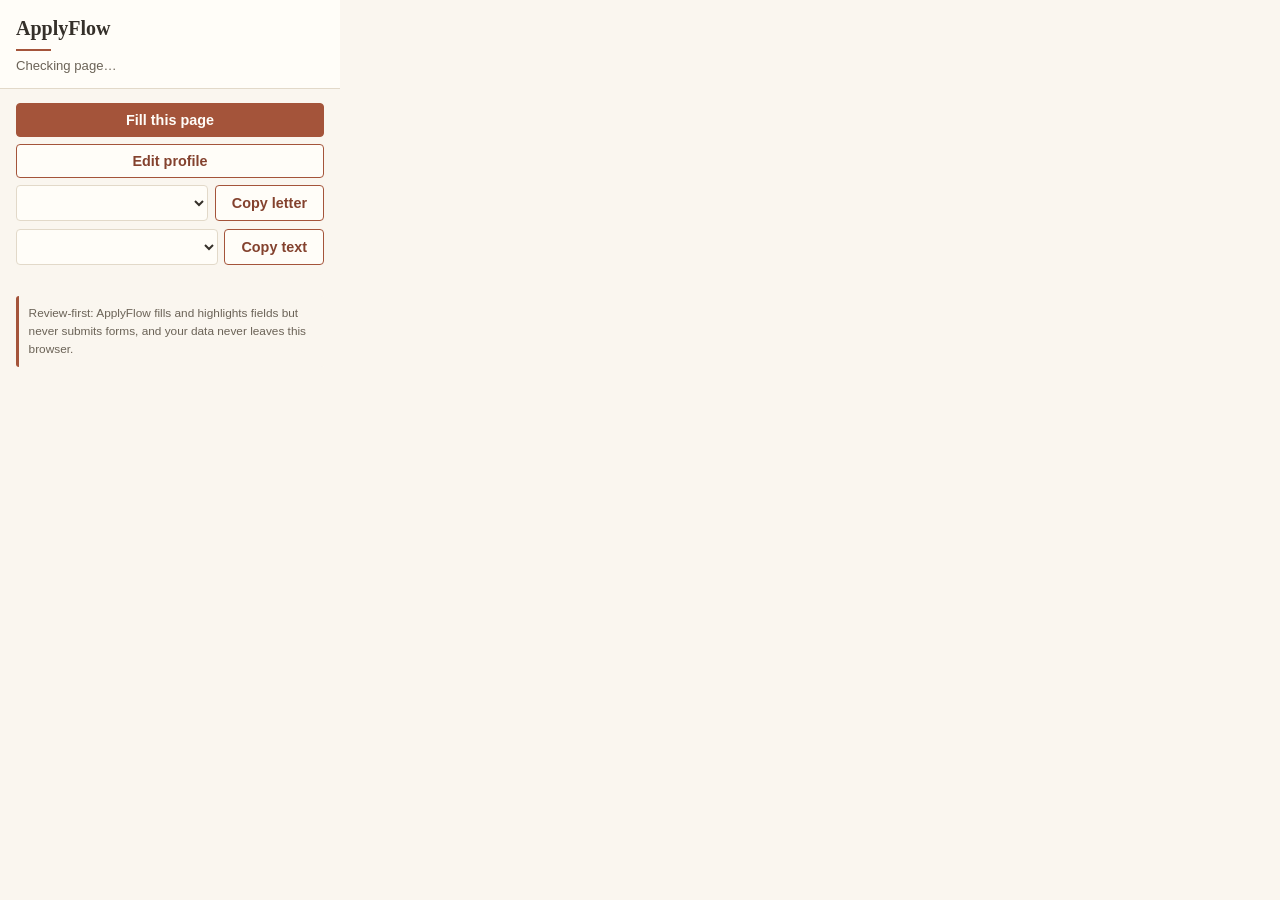
<file: popup/popup.html>
<!DOCTYPE html>
<html lang="en">
<head>
<meta charset="utf-8">
<title>ApplyFlow</title>
<link rel="stylesheet" href="../profile/profile.css">
<style>
  body { width: 340px; font-size: 14px; }
  main { padding: 0.9rem 1rem 1rem; }
  h1.popup-title {
    font-family: var(--serif); font-size: 1.25rem; font-weight: 600; margin: 0 0 0.1rem;
  }
  h1.popup-title::after { content:""; display:block; width:2.2rem; height:2px; background:var(--accent); margin-top:0.35rem; }
  .popup-head { border-bottom: 1px solid var(--line); background: var(--paper-raised); padding: 0.8rem 1rem 0.7rem; }
  .adapter-line { font-size: 0.82rem; color: var(--ink-soft); margin-top: 0.3rem; }
  .adapter-line b { color: var(--accent-dark); }
  .ctx-line { font-size: 0.8rem; color: var(--ink-soft); margin: 0.5rem 0 0.7rem; overflow-wrap: break-word; }
  .btn { width: 100%; margin-bottom: 0.45rem; text-align: left; }
  .btn.center { text-align: center; }
  .row { display: flex; gap: 0.4rem; margin-bottom: 0.45rem; }
  .row select { margin: 0; }
  .row .btn { width: auto; white-space: nowrap; margin-bottom: 0; }
  .status-line { font-size: 0.8rem; min-height: 1.1em; margin-top: 0.3rem; color: var(--ok); font-weight: 600; }
  .status-line.error { color: var(--bad); }
  .rule-note {
    margin-top: 0.6rem; padding: 0.5rem 0.6rem; font-size: 0.74rem;
    background: var(--paper); border-left: 3px solid var(--accent); color: var(--ink-soft);
    border-radius: 3px;
  }
</style>
</head>
<body>
<div class="popup-head">
  <h1 class="popup-title">ApplyFlow</h1>
  <div class="adapter-line" id="adapter-line">Checking page…</div>
</div>
<main>
  <div class="ctx-line hidden" id="ctx-line"></div>
  <button class="btn primary center" id="fill-btn" type="button">Fill this page</button>
  <button class="btn center" id="edit-profile-btn" type="button">Edit profile</button>

  <div class="row">
    <select id="letter-select" title="Cover letter template"></select>
    <button class="btn" id="copy-letter-btn" type="button">Copy letter</button>
  </div>
  <div class="row">
    <select id="doc-select" title="Document"></select>
    <button class="btn" id="copy-doc-btn" type="button">Copy text</button>
  </div>

  <div class="status-line" id="status-line"></div>
  <div class="rule-note">Review-first: ApplyFlow fills and highlights fields but never submits
    forms, and your data never leaves this browser.</div>
</main>
<script src="../shared/schema.js"></script>
<script src="../shared/templates.js"></script>
<script src="../shared/match.js"></script>
<script src="../shared/storage.js"></script>
<script src="popup.js"></script>
</body>
</html>
</file>
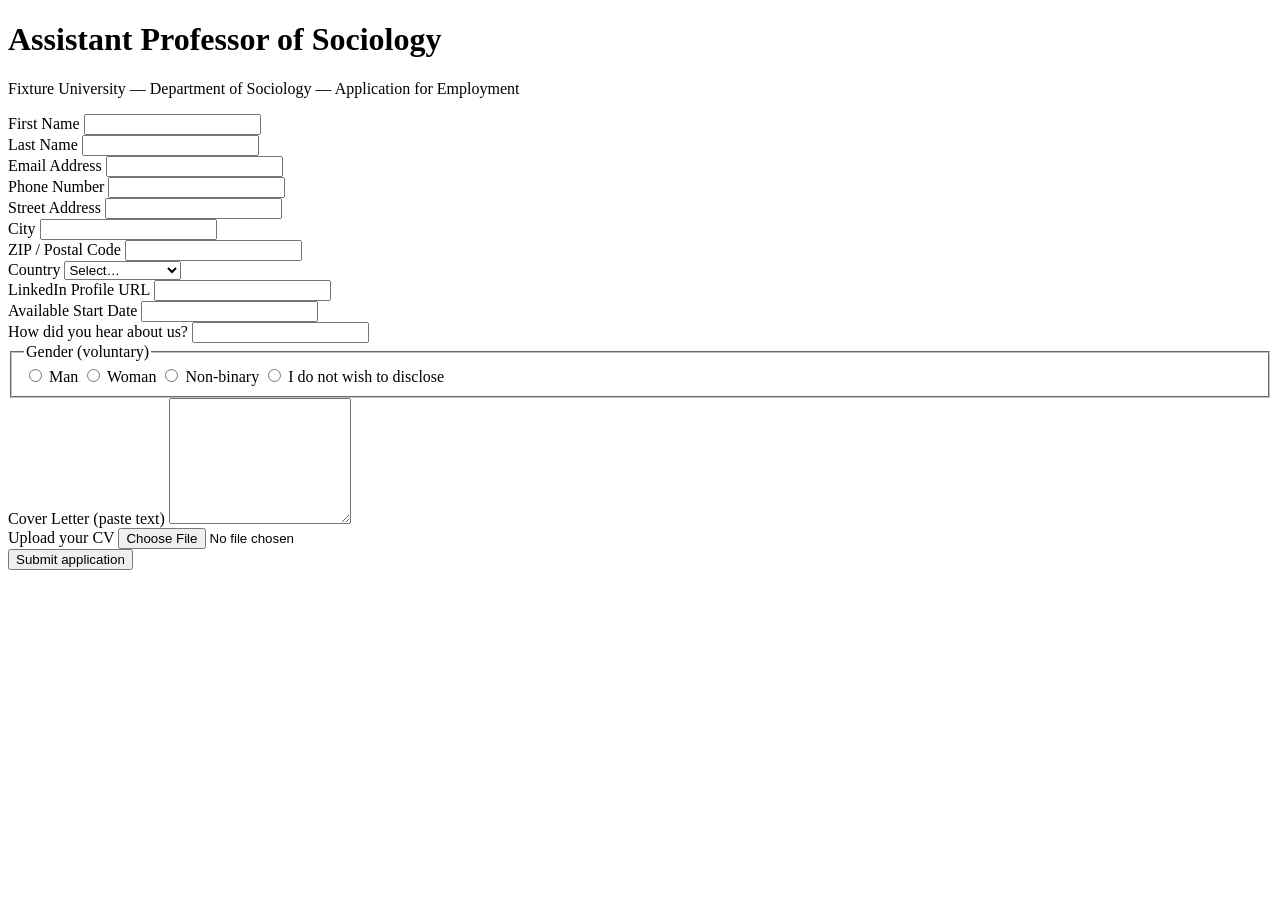
<file: test/fixture-form.html>
<!DOCTYPE html>
<html lang="en">
<head>
<meta charset="utf-8">
<title>Fixture University — Assistant Professor of Sociology — Application</title>
</head>
<body>
<h1>Assistant Professor of Sociology</h1>
<p>Fixture University — Department of Sociology — Application for Employment</p>
<form id="app" action="javascript:void(0)">
  <div>
    <label for="fname">First Name</label>
    <input type="text" id="fname" name="first_name">
  </div>
  <div>
    <label for="lname">Last Name</label>
    <input type="text" id="lname" name="last_name">
  </div>
  <div>
    <label for="email">Email Address</label>
    <input type="email" id="email" name="applicant_email" autocomplete="email">
  </div>
  <div>
    <label for="phone">Phone Number</label>
    <input type="tel" id="phone" name="phone">
  </div>
  <div>
    <label for="addr">Street Address</label>
    <input type="text" id="addr" name="street">
  </div>
  <div>
    <label for="city">City</label>
    <input type="text" id="city" name="city">
  </div>
  <div>
    <label for="zip">ZIP / Postal Code</label>
    <input type="text" id="zip" name="zip" autocomplete="postal-code">
  </div>
  <div>
    <label for="country">Country</label>
    <select id="country" name="country">
      <option value="">Select…</option>
      <option value="CA">Canada</option>
      <option value="US">United States</option>
      <option value="GB">United Kingdom</option>
    </select>
  </div>
  <div>
    <label for="li">LinkedIn Profile URL</label>
    <input type="url" id="li" name="linkedin">
  </div>
  <div>
    <label for="start">Available Start Date</label>
    <input type="text" id="start" name="start_date">
  </div>
  <div>
    <label for="hear">How did you hear about us?</label>
    <input type="text" id="hear" name="referral">
  </div>
  <fieldset>
    <legend>Gender (voluntary)</legend>
    <label><input type="radio" name="gender" value="m"> Man</label>
    <label><input type="radio" name="gender" value="w"> Woman</label>
    <label><input type="radio" name="gender" value="nb"> Non-binary</label>
    <label><input type="radio" name="gender" value="nd"> I do not wish to disclose</label>
  </fieldset>
  <div>
    <label for="cl">Cover Letter (paste text)</label>
    <textarea id="cl" name="cover_letter" rows="8"></textarea>
  </div>
  <div>
    <label for="cvfile">Upload your CV</label>
    <input type="file" id="cvfile" name="cv" accept=".pdf,.txt">
  </div>
  <button type="submit">Submit application</button>
</form>
</body>
</html>
</file>
<file: profile/profile.css>
/* ApplyFlow — profile manager / popup / docs shared theme
   Warm academic theme matching the ScholarFix suite: low-saturation warm
   neutrals, serif headings, generous whitespace, no gradients, no emoji. */

:root {
  --paper: #faf6ef;
  --paper-raised: #fffdf8;
  --ink: #35302a;
  --ink-soft: #6b6357;
  --line: #e2d9c9;
  --accent: #a4543a;
  --accent-dark: #84422e;
  --accent-soft: #f3e4dc;
  --ok: #5c7351;
  --ok-soft: #e6ecdf;
  --warn: #9a7b2d;
  --warn-soft: #f4edd8;
  --bad: #9c4a3c;
  --bad-soft: #f4e1dc;
  --serif: "Iowan Old Style", "Palatino Linotype", Palatino, Georgia, "Times New Roman", serif;
  --sans: -apple-system, BlinkMacSystemFont, "Segoe UI", Roboto, "Helvetica Neue", Arial, sans-serif;
  --mono: "SF Mono", SFMono-Regular, Consolas, "Liberation Mono", Menlo, monospace;
}

* { box-sizing: border-box; }
html { font-size: 16px; }

body {
  margin: 0;
  background: var(--paper);
  color: var(--ink);
  font-family: var(--sans);
  line-height: 1.55;
}

.wrap { max-width: 1020px; margin: 0 auto; padding: 0 1.25rem; }

/* ---------- Header ---------- */
.site-header {
  border-bottom: 1px solid var(--line);
  background: var(--paper-raised);
  padding: 2rem 0 1.5rem;
}

.site-title {
  font-family: var(--serif);
  font-weight: 600;
  font-size: 2.1rem;
  margin: 0 0 0.5rem;
  letter-spacing: 0.01em;
}

.site-title::after {
  content: "";
  display: block;
  width: 3.2rem;
  height: 3px;
  background: var(--accent);
  margin-top: 0.6rem;
}

.site-tagline { max-width: 65ch; color: var(--ink-soft); margin: 0.75rem 0 0; font-size: 0.95rem; }

/* ---------- Privacy banner ---------- */
.privacy-note {
  border: 1px solid var(--ok);
  border-left: 5px solid var(--ok);
  background: var(--ok-soft);
  color: var(--ok);
  font-weight: 600;
  padding: 0.8rem 1.1rem;
  border-radius: 4px;
  margin: 1.25rem 0 0;
  font-size: 0.92rem;
}

.privacy-note strong { display: block; font-family: var(--serif); font-size: 1rem; margin-bottom: 0.15rem; }
.privacy-note span { font-weight: 400; color: var(--ink-soft); }

/* ---------- Tabs ---------- */
.tab-bar {
  border-bottom: 1px solid var(--line);
  background: var(--paper-raised);
  position: sticky;
  top: 0;
  z-index: 10;
}

.tab-bar-inner { display: flex; gap: 0.25rem; overflow-x: auto; }

.tab-btn {
  appearance: none;
  border: none;
  border-bottom: 3px solid transparent;
  background: transparent;
  font-family: var(--serif);
  font-size: 1.02rem;
  color: var(--ink-soft);
  padding: 0.85rem 1rem 0.65rem;
  cursor: pointer;
  white-space: nowrap;
}

.tab-btn:hover { color: var(--ink); background: var(--paper); }
.tab-btn:focus-visible { outline: 2px solid var(--accent); outline-offset: -2px; }
.tab-btn.active { color: var(--accent-dark); border-bottom-color: var(--accent); font-weight: 600; }

/* ---------- Panels / forms ---------- */
.tab-panel { display: none; padding: 1.75rem 0 3rem; }
.tab-panel.active { display: block; }

h2 { font-family: var(--serif); font-size: 1.55rem; font-weight: 600; margin: 0 0 0.4rem; }
h3 { font-family: var(--serif); font-size: 1.2rem; font-weight: 600; margin: 1.5rem 0 0.5rem; }
.panel-intro { color: var(--ink-soft); max-width: 75ch; margin: 0 0 1.25rem; font-size: 0.94rem; }

code {
  font-family: var(--mono);
  font-size: 0.86em;
  background: var(--accent-soft);
  padding: 0.08em 0.35em;
  border-radius: 3px;
}

a { color: var(--accent-dark); }
a:hover { color: var(--accent); }

.form-grid {
  display: grid;
  grid-template-columns: repeat(auto-fit, minmax(230px, 1fr));
  gap: 0.9rem 1.1rem;
  margin-bottom: 1rem;
}

.field { margin-bottom: 0.5rem; }
.field.wide { grid-column: 1 / -1; }

.field-label { display: block; font-weight: 600; font-size: 0.88rem; margin: 0 0 0.3rem; }

input[type="text"], input[type="email"], input[type="tel"], input[type="url"],
input[type="number"], input[type="date"], select, textarea {
  width: 100%;
  font-family: var(--sans);
  font-size: 0.92rem;
  color: var(--ink);
  background: var(--paper-raised);
  border: 1px solid var(--line);
  border-radius: 4px;
  padding: 0.5rem 0.6rem;
}

textarea { font-family: var(--mono); font-size: 0.84rem; line-height: 1.5; resize: vertical; }

input:focus, select:focus, textarea:focus {
  outline: 2px solid var(--accent);
  outline-offset: 1px;
  border-color: var(--accent);
}

.hint { font-size: 0.83rem; color: var(--ink-soft); margin: 0.3rem 0 0.5rem; }

/* ---------- Cards (education / references / docs / templates) ---------- */
.card {
  background: var(--paper-raised);
  border: 1px solid var(--line);
  border-radius: 4px;
  padding: 1rem 1.15rem;
  margin-bottom: 0.9rem;
}

.card-head {
  display: flex;
  align-items: baseline;
  justify-content: space-between;
  gap: 0.75rem;
  margin-bottom: 0.6rem;
}

.card-head h4 {
  font-family: var(--serif);
  font-size: 1.02rem;
  margin: 0;
  color: var(--accent-dark);
}

.card-meta { font-size: 0.8rem; color: var(--ink-soft); }

/* ---------- Buttons ---------- */
.button-row { display: flex; flex-wrap: wrap; gap: 0.6rem; margin: 0.9rem 0; align-items: center; }

.btn {
  appearance: none;
  font-family: var(--sans);
  font-size: 0.9rem;
  font-weight: 600;
  border-radius: 4px;
  border: 1px solid var(--accent);
  background: var(--paper-raised);
  color: var(--accent-dark);
  padding: 0.5rem 1rem;
  cursor: pointer;
}

.btn:hover { background: var(--accent-soft); }
.btn:focus-visible { outline: 2px solid var(--accent-dark); outline-offset: 2px; }
.btn.primary { background: var(--accent); border-color: var(--accent); color: #fffdf8; }
.btn.primary:hover { background: var(--accent-dark); }
.btn.ghost { border-color: var(--line); color: var(--ink-soft); }
.btn.ghost:hover { background: var(--paper); color: var(--ink); }
.btn.danger { border-color: var(--bad); color: var(--bad); }
.btn.danger:hover { background: var(--bad-soft); }
.btn.small { font-size: 0.8rem; padding: 0.3rem 0.7rem; }
.btn[disabled] { opacity: 0.55; cursor: wait; }

/* ---------- Badges ---------- */
.badge {
  display: inline-block;
  font-size: 0.74rem;
  font-weight: 700;
  letter-spacing: 0.04em;
  text-transform: uppercase;
  padding: 0.15rem 0.5rem;
  border-radius: 3px;
  white-space: nowrap;
}

.badge.ok { background: var(--ok-soft); color: var(--ok); border: 1px solid #c9d6bd; }
.badge.warn { background: var(--warn-soft); color: var(--warn); border: 1px solid #ddd3ac; }
.badge.none { background: var(--paper); color: var(--ink-soft); border: 1px solid var(--line); }

/* ---------- Save status ---------- */
.save-status {
  font-size: 0.82rem;
  color: var(--ok);
  font-weight: 600;
  min-height: 1.2em;
}

.save-status.error { color: var(--bad); }

/* ---------- Placeholder chips ---------- */
.ph-row { display: flex; flex-wrap: wrap; gap: 0.4rem; margin: 0.4rem 0 0.6rem; }

.ph-chip {
  appearance: none;
  border: 1px solid var(--line);
  background: var(--paper);
  color: var(--accent-dark);
  font-family: var(--mono);
  font-size: 0.78rem;
  padding: 0.15rem 0.5rem;
  border-radius: 3px;
  cursor: pointer;
}

.ph-chip:hover { background: var(--accent-soft); border-color: var(--accent); }

.ph-chip.unknown { color: var(--bad); border-color: #e2bcb2; background: var(--bad-soft); }

/* ---------- Preview ---------- */
.preview-box {
  background: var(--paper-raised);
  border: 1px solid var(--line);
  border-radius: 4px;
  padding: 1rem 1.15rem;
  font-size: 0.9rem;
  white-space: pre-wrap;
  max-height: 18rem;
  overflow-y: auto;
  margin-top: 0.6rem;
}

/* ---------- Banner / errors ---------- */
.banner {
  border: 1px solid var(--bad);
  border-left: 5px solid var(--bad);
  background: var(--bad-soft);
  color: var(--bad);
  font-weight: 600;
  padding: 0.8rem 1rem;
  border-radius: 4px;
  margin: 1rem 0 0;
  font-size: 0.9rem;
}

.banner.warn { border-color: var(--warn); border-left-color: var(--warn); background: var(--warn-soft); color: var(--warn); }
.banner.ok { border-color: var(--ok); border-left-color: var(--ok); background: var(--ok-soft); color: var(--ok); }

.hidden { display: none !important; }

.site-footer {
  border-top: 1px solid var(--line);
  background: var(--paper-raised);
  padding: 1.25rem 0 2rem;
  margin-top: 1rem;
}

.site-footer p { color: var(--ink-soft); font-size: 0.84rem; max-width: 80ch; margin: 0; }

@media (max-width: 640px) {
  .site-title { font-size: 1.7rem; }
  h2 { font-size: 1.3rem; }
}
</file>
